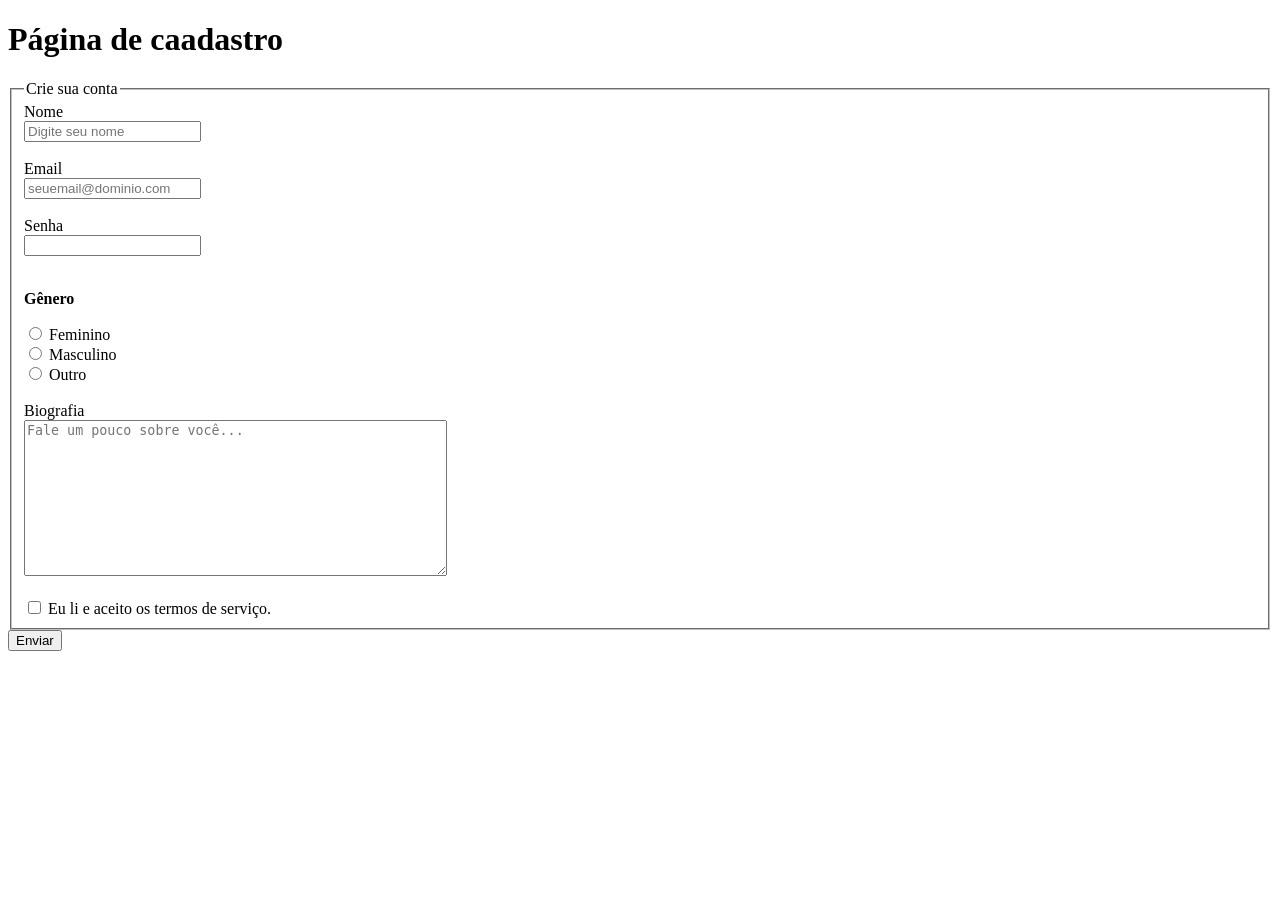
<file: primeirobi/atv2/index.html>
<!DOCTYPE html>
<html lang="en">
<head>
    <meta charset="UTF-8">
    <meta name="viewport" content="width=device-width, initial-scale=1.0">
    <title>Atividade 2</title>
</head>
<body>
    <header>
        <h1>Página de caadastro</h1>
    </header>
    <form>
        <fieldset>
            <legend>
                Crie sua conta
            </legend>
            <div>
                <label for="nome">Nome</label><br>
                <input type="text" id="nome" name="nome" placeholder="Digite seu nome">
            </div>
            <br>
            <div>
                <label for="email">Email</label><br>
                <input type="email" id="email" name="email" placeholder="seuemail@dominio.com">
            </div>
            <br>
            <div>
                <label for="senha">Senha    </label><br>
                <input type="password" id="senha" name="senha" required minlength="8">
            </div>
            <br>
            <div>
                <p><strong>Gênero</strong></p>
                <input type="radio" id="feminino" name="genero" value="feminino">
                <label for="feminino">Feminino</label><br>

                <input type="radio" id="masculino" name="genero" value="masculino">
                <label for="masculino">Masculino</label><br>

                <input type="radio" id="outro" name="genero" value="outro">
                <label for="outro">Outro</label>
            </div>
            <br>
            <div>
                <label for="bio">Biografia</label><br>
                <textarea id="bio" name="bio" rows="10" cols="50" placeholder="Fale um pouco sobre você..."></textarea>
            </div>
            <br>
            <div>
                <input type="checkbox" id="concordo" name="concordo" required>
                <label for="concordo">Eu li e aceito os termos de serviço.</label>
            </div>
        </fieldset>
        <button type="submit">Enviar</button>
    </form>
</body>
</html>
</file>
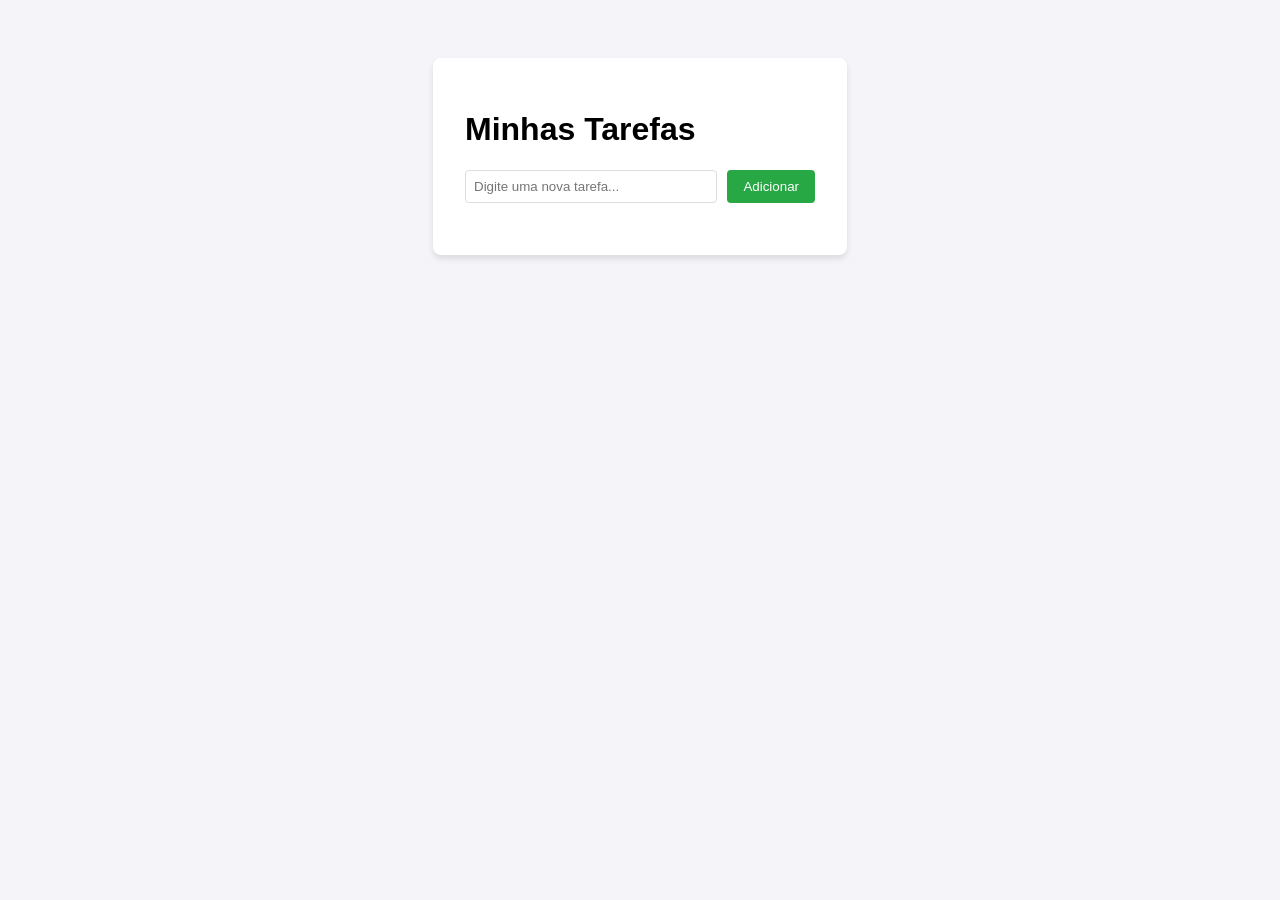
<file: primeirobi/atv6/index.html>
<!DOCTYPE html>
<html lang="pt-br">
<head>
    <meta charset="UTF-8">
    <meta name="viewport" content="width=device-width, initial-scale=1.0">
    <title>To-Do List - Atv6</title>
    <link rel="stylesheet" href="style.css">
</head>
<body>

    <div class="container">
        <h1>Minhas Tarefas</h1>
        
        <div class="input-group">
            <input type="text" id="taskInput" placeholder="Digite uma nova tarefa...">
            <button id="addTaskBtn">Adicionar</button>
        </div>

        <ul id="taskList">
            </ul>
    </div>

    <script src="script.js"></script>
</body>
</html>
</file>
<file: primeirobi/atv6/style.css>
body {
    font-family: Arial, sans-serif;
    display: flex;
    justify-content: center;
    padding-top: 50px;
    background-color: #f4f4f9;
}

.container {
    background: white;
    padding: 2rem;
    border-radius: 8px;
    box-shadow: 0 4px 6px rgba(0,0,0,0.1);
    width: 350px;
}

.input-group {
    display: flex;
    gap: 10px;
    margin-bottom: 20px;
}

input {
    flex: 1;
    padding: 8px;
    border: 1px solid #ddd;
    border-radius: 4px;
}

button {
    padding: 8px 16px;
    background-color: #28a745;
    color: white;
    border: none;
    border-radius: 4px;
    cursor: pointer;
}

ul {
    list-style: none;
    padding: 0;
}

li {
    background: #fff;
    border-bottom: 1px solid #eee;
    padding: 10px;
    display: flex;
    align-items: center;
    justify-content: space-between;
    cursor: pointer;
    transition: background 0.2s;
}

li:hover {
    background-color: #fff0f0; /* Feedback visual para remoção */
}

.completed {
    text-decoration: line-through;
    color: #888;
}
</file>
